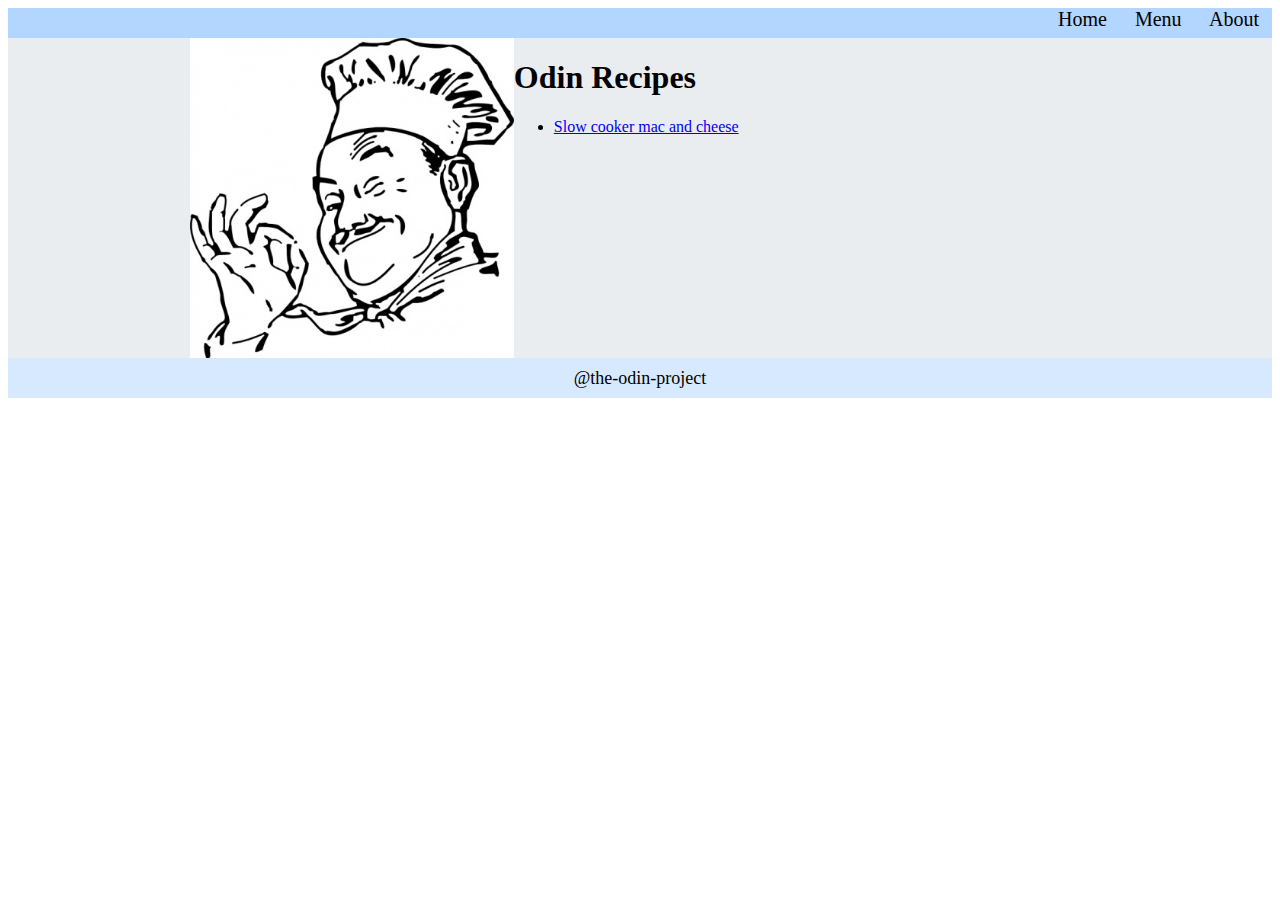
<file: index.html>
<!DOCTYPE html>
<html lang="en">
<head>
    <meta charset="UTF-8">
    <meta name="viewport" content="width=device-width, initial-scale=1.0">
    <title>odin-recipes</title>
    <link rel="stylesheet" href="./styles.css"/>
</head>
<body>

        <div class="navigation">
            <div class="nav-item">About</div>
            <div class="nav-item">Menu</div>
            <div class="nav-item">Home</div>
        </div>

        <div class="container">
            <div class="page">
                <div class="sidebar"><img src="./images/chef-says-okay-clip-art_f.jpg"></div>
                <div class="homepage">
                    <h1>Odin Recipes</h1>
                    <ul>
                        <li><a href="./recipes/slow-cooker-mac-and-cheese.html">Slow cooker mac and cheese</a></li>
                    </ul>
                </div>
            </div>
        </div>

        <div class="footer">@the-odin-project</div>

</body>
</html>
</file>
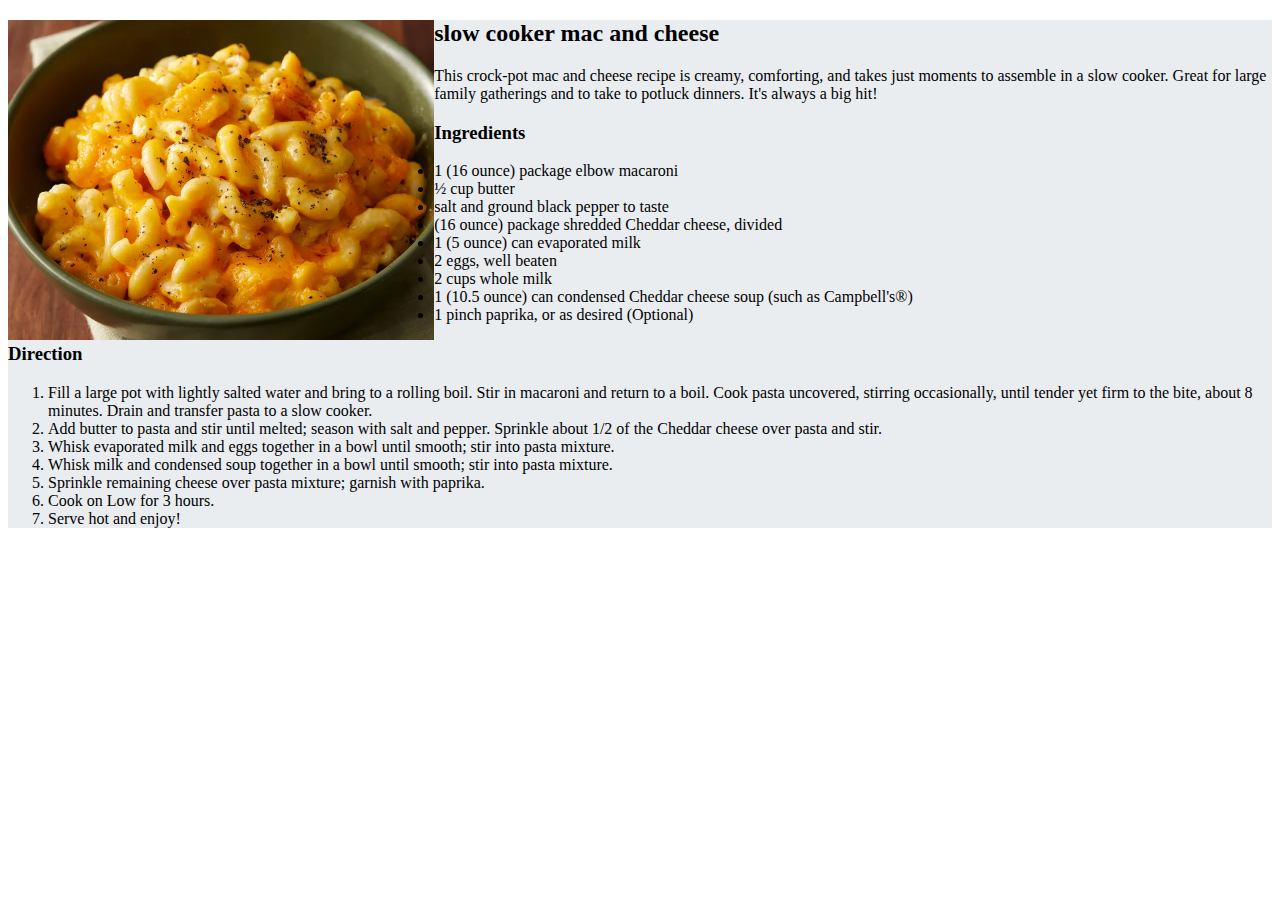
<file: recipes/slow-cooker-mac-and-cheese.html>
<!DOCTYPE html>
<html lang="en">
    <head>
        <meta charset="UTF-8">
        <meta name="viewport" content="width=device-width, initial-scale=1.0">
        <title>slow-cooker-mac-and-cheese</title>
        <link rel="stylesheet" href="../styles.css"/>
    </head>

    <body>

        <div class="container">
            <div class="sidebar"><img src="../images/237311-slow-cooker-mac-and-cheese.jpg"></div>
            <div class="content">
                
                <h2>slow cooker mac and cheese</h2>

                <p>This crock-pot mac and cheese recipe is creamy, comforting, and takes just moments to assemble in a slow cooker.
                Great for large family gatherings and to take to potluck dinners. It's always a big hit!</p>

                <h3>Ingredients</h3>
                <ul>
                    <li>1 (16 ounce) package elbow macaroni</li>
                    <li>½ cup butter</li>
                    <li>salt and ground black pepper to taste</li>
                    <li>(16 ounce) package shredded Cheddar cheese, divided
                    <li>1 (5 ounce) can evaporated milk</li>
                    <li>2 eggs, well beaten</li>
                    <li>2 cups whole milk</li>
                    <li>1 (10.5 ounce) can condensed Cheddar cheese soup (such as Campbell's®)</li>
                    <li>1 pinch paprika, or as desired (Optional)</li>
                </ul>
                
                <h3>Direction</h3>
                <ol>
                    <li>Fill a large pot with lightly salted water and bring to a rolling boil. Stir in macaroni and return to a boil. Cook pasta uncovered, stirring occasionally, until tender yet firm to the bite, about 8 minutes. Drain and transfer pasta to a slow cooker.</li>
                    <li>Add butter to pasta and stir until melted; season with salt and pepper. Sprinkle about 1/2 of the Cheddar cheese over pasta and stir.</li>
                    <li>Whisk evaporated milk and eggs together in a bowl until smooth; stir into pasta mixture.</li>
                    <li>Whisk milk and condensed soup together in a bowl until smooth; stir into pasta mixture.</li>
                    <li>Sprinkle remaining cheese over pasta mixture; garnish with paprika.</li>
                    <li>Cook on Low for 3 hours.</li>
                    <li>Serve hot and enjoy!</li>
                </ol>
            </div>
        </div>

    </body>

</html>
</file>
<file: styles.css>
.container {
    background-color: #EAEDF0;
}

.navigation {
    background-color: #B2D6FF;
    height: 30px;
}

.nav-item {             
    font-size: 20px;
    float: right;
    height: 30px;
    width: 6%;
    text-align: center; 
}

.homepage {
    float: left;
}

.page {             
    width: 900px;
    height: 320px;
    margin: 0 auto;
}

.sidebar img {
    height: 320px;
    width: auto;
    float: left;
}

.footer {
    font-size: 18px;
    background-color: #D6E9FE;
    height: 30px;
    text-align: center;
    padding-top: 10px;
}
</file>
